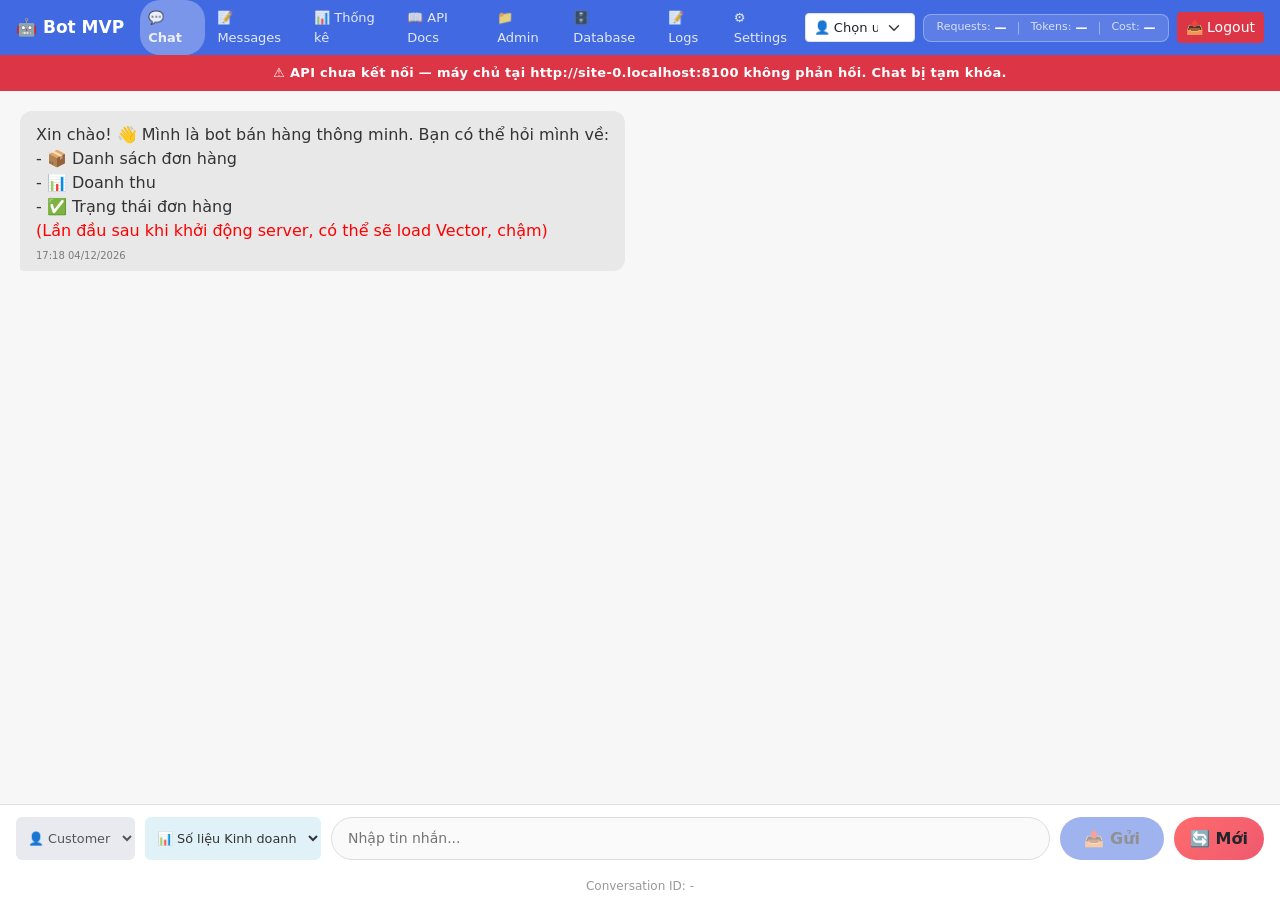
<file: ai-agent/ui/web/index.html>
<!DOCTYPE html>
<html lang="vi">
<head>
  <meta charset="UTF-8">
  <meta name="viewport" content="width=device-width, initial-scale=1.0">
  <title>Super-AI-Erp - Chat</title>
  <link rel="stylesheet" href="https://cdn.jsdelivr.net/npm/bootstrap@5.3.3/dist/css/bootstrap.min.css">
  <link rel="stylesheet" href="style.css">
  <style>
    .api-alert {
      background: #dc3545;
      color: white;
      text-align: center;
      padding: 8px 16px;
      font-size: 13px;
      font-weight: 600;
      flex-shrink: 0;
      letter-spacing: .3px;
    }
  </style>
</head>
<body class="chat-shell">

  <nav id="app-nav" class="navbar app-navbar navbar-expand-lg" data-active="chat"></nav>

  <!-- API Health Alert -->
  <div id="apiAlert" class="api-alert" style="display:none;">
    &#x26A0;&#xFE0F; API chưa kết nối &mdash; máy chủ tại <span id="apiAlertUrl"></span> không phản hồi. Chat bị tạm khóa.
  </div>

  <!-- Chat Messages -->
  <div class="chat-messages" id="messages">
    <div class="message bot">
      <div class="message-content">
        <span class="message-text">Xin chào! &#x1F44B; Mình là bot bán hàng thông minh. Bạn có thể hỏi mình về:<br>
        - &#x1F4E6; Danh sách đơn hàng<br>
        - &#x1F4CA; Doanh thu<br>
        - &#x2705; Trạng thái đơn hàng</span>
                <span class="" style='color: red' > (Lần đầu sau khi khởi động server, có thể sẽ load Vector, chậm)</span>

        <span class="message-time" id="welcomeTime"></span>
      </div>
    </div>
  </div>

  <!-- Input Area -->
  <div class="input-area">
    <select id="roleSelect" title="Role hiện tại (chọn user ở menu trên)" disabled
      style="border:none;background:#e8eaf0;border-radius:6px;padding:4px 8px;font-size:.8rem;color:#555;flex-shrink:0;opacity:1;cursor:default;">
      <option value="customer">👤 Customer</option>
      <option value="staff">🛡️ Staff</option>
      <option value="admin">⚙️ Admin</option>
    </select>
    <select id="topicSelect" title="Chọn chủ đề hỏi"
      style="border:none;background:#e0f2f7;border-radius:6px;padding:4px 8px;font-size:.8rem;color:#333;flex-shrink:0;">
      <option value="business">📊 Số liệu Kinh doanh</option>
      <option value="documents">📄 Tài liệu</option>
    </select>
    <input type="text" class="chat-input" id="messageInput" placeholder="Nhập tin nhắn..." onkeyup="handleKeyUp(event)">
    <button class="btn btn-grad px-4" onclick="sendMessage()" id="sendBtn">&#x1F4E4; Gửi</button>
    <button class="btn btn-new px-3" onclick="startNewConversation()" title="Ctrl+N">&#x1F504; Mới</button>
  </div>
  <div class="conv-info">Conversation ID: <span id="convId">-</span></div>

  <script src="https://cdn.jsdelivr.net/npm/bootstrap@5.3.3/dist/js/bootstrap.bundle.min.js"></script>
  <script src="api.js"></script>
  <script src="nav.js"></script>
  <script>
    // API_BASE is set in api.js
    
    // Stub: Update usage stats (called after chat)
    function updateUsageStats() {
      // Can be implemented to fetch /stats endpoint
      // For now, it's a no-op
    }
    
    initNav(API_BASE);

    let conversationId = null;

    // Returns the DB user id (integer) from nav dropdown, or null if none selected.
    function getEffectiveUserId() {
      const navUser = window.getCurrentUser && window.getCurrentUser();
      return navUser ? navUser.id : null;
    }

    const messageInput = document.getElementById("messageInput");
    const sendBtn      = document.getElementById("sendBtn");
    const messagesDiv  = document.getElementById("messages");
    const convIdSpan   = document.getElementById("convId");

    function handleKeyUp(e) {
      if (e.key === "Enter" && !e.shiftKey) sendMessage();
    }

    function fmtTime(timestamp) {
      const ts = timestamp ? new Date(timestamp) : new Date();
      return ts.toLocaleString('vi-VN', { day: '2-digit', month: '2-digit', year: 'numeric', hour: '2-digit', minute: '2-digit' });
    }

    function addMessage(text, sender, timestamp) {
      const wrap = document.createElement("div");
      wrap.className = `message ${sender}`;
      const bubble = document.createElement("div");
      bubble.className = "message-content";
      const textSpan = document.createElement("span");
      textSpan.className = "message-text";
      textSpan.textContent = text;
      const timeSpan = document.createElement("span");
      timeSpan.className = "message-time";
      timeSpan.textContent = fmtTime(timestamp);
      bubble.appendChild(textSpan);
      bubble.appendChild(timeSpan);
      wrap.appendChild(bubble);
      messagesDiv.appendChild(wrap);
      messagesDiv.scrollTop = messagesDiv.scrollHeight;
    }

    function addLoading(id) {
      const wrap = document.createElement("div");
      wrap.className = "message bot";
      wrap.id = id;
      const bubble = document.createElement("div");
      bubble.className = "message-content";
      bubble.innerHTML = '<div class="typing-dots"><span></span><span></span><span></span></div>';
      wrap.appendChild(bubble);
      messagesDiv.appendChild(wrap);
      messagesDiv.scrollTop = messagesDiv.scrollHeight;
    }

    function removeLoading(id) {
      const el = document.getElementById(id);
      if (el) el.remove();
    }

    async function sendMessage() {
      const message = messageInput.value.trim();
      if (!message) return;
      messageInput.disabled = true;
      sendBtn.disabled = true;
      addMessage(message, "user");
      messageInput.value = "";
      const loadingId = "loading-" + Date.now();
      addLoading(loadingId);
      try {
        const topicSelect = document.getElementById('topicSelect');
        const topic = topicSelect.value; // "business" or "documents"
        
        const data = await api.post('/chat', {
          message,
          conversation_id: conversationId,
          user_id: getEffectiveUserId(),
          topic: topic  // Add topic to request
        });
        conversationId = data.conversation_id;
        convIdSpan.textContent = conversationId.substring(0, 8) + "...";
        localStorage.setItem('lastConversationId', conversationId);
        window.history.replaceState({}, '', `?conv_id=${conversationId}`);
        removeLoading(loadingId);
        addMessage(data.bot_response, "bot");
        updateUsageStats();
      } catch (error) {
        removeLoading(loadingId);
        addMessage("&#x274C; Lỗi: " + error.message, "bot");
        console.error("Error:", error);
      } finally {
        messageInput.disabled = false;
        sendBtn.disabled = false;
        messageInput.focus();
      }
    }

    async function loadConversationHistory() {
      const uid = getEffectiveUserId();
      console.log("📝 loadConversationHistory: uid =", uid);

      if (!uid) {
        console.log("   ⚠️ No user selected, skipping history load");
        return;
      }

      try {
        // Load all messages for this user (by user_id)
        const data = await api.get(`/messages/user/${uid}`);
        console.log("   ✅ Loaded messages for user", uid, ":", data);
        
        if (data && data.history && data.history.length > 0) {
          console.log("   📊 Found", data.history.length, "messages, rendering...");
          data.history.forEach(msg => addMessage(msg.content, msg.role === 'bot' ? 'bot' : 'user', msg.created_at));
        } else {
          console.log("   ℹ️ No message history for this user");
        }
        
        // If there's a latest conversation_id, use it for next message
        if (data && data.conversation_id) {
          conversationId = data.conversation_id;
          convIdSpan.textContent = conversationId.substring(0, 8) + "...";
          console.log("   💬 Set conversation_id:", conversationId);
        }
      } catch(e) {
        console.error("❌ Error loading history:", e);
      }
    }

    function startNewConversation() {
      if (confirm("Bắt đầu cuộc hội thoại mới?")) {
        conversationId = null;
        messagesDiv.innerHTML = "";
        localStorage.removeItem('lastConversationId');
        window.history.replaceState({}, '', window.location.pathname);
        messageInput.focus();
      }
    }

    document.addEventListener('keydown', e => {
      if (e.ctrlKey && e.key === 'n') { e.preventDefault(); startNewConversation(); }
    });

    // ── API Health Polling ────────────────────────────────────────
    let _apiOnline = true;

    function setApiStatus(online) {
      const alertEl = document.getElementById('apiAlert');
      document.getElementById('apiAlertUrl').textContent = API_BASE;
      alertEl.style.display = online ? 'none' : 'block';
      messageInput.disabled = !online;
      sendBtn.disabled = !online;
      if (online) messageInput.focus();
    }

    async function checkApiHealth() {
      try {
        const res = await fetch(`${API_BASE}/health`, { signal: AbortSignal.timeout(2500) });
        const ok = res.ok;
        if (ok !== _apiOnline) { _apiOnline = ok; setApiStatus(ok); }
      } catch(e) {
        if (_apiOnline) { _apiOnline = false; setApiStatus(false); }
      }
    }

    setInterval(checkApiHealth, 5000);

    window.addEventListener("load", () => {
      document.getElementById('welcomeTime').textContent = fmtTime();
      // Set initial role display from localStorage
      const savedRole = localStorage.getItem('chatUserRole');
      if (savedRole) document.getElementById('roleSelect').value = savedRole;
      // (no onchange — roleSelect is readonly, driven by nav user dropdown)
      
      // Wait for nav.js to restore user from cookie before loading conversation
      setTimeout(() => {
        loadConversationHistory();
      }, 100);
      
      updateUsageStats();
      checkApiHealth();
      messageInput.focus();

      // Listen to nav user dropdown changes to reload chat history
      setTimeout(() => {
        const navUserSelect = document.getElementById('navUserSelect');
        if (navUserSelect) {
          navUserSelect.addEventListener('change', () => {
            // Clear current chat and load history for newly selected user
            conversationId = null;
            messagesDiv.innerHTML = '';
            loadConversationHistory();
            
            // Update role display
            const user = window.getCurrentUser && window.getCurrentUser();
            const roleSelect = document.getElementById('roleSelect');
            if (user && roleSelect) {
              roleSelect.value = user.role_id;
              localStorage.setItem('chatUserRole', user.role_id);
            }
          });
        }
      }, 150);

      // Sync roleSelect + reload history when nav user changes
      window.addEventListener('navUserChanged', (e) => {
        const user = e.detail;
        const roleSelect = document.getElementById('roleSelect');
        if (user) {
          roleSelect.value = user.role_id;
          localStorage.setItem('chatUserRole', user.role_id);
        } else {
          roleSelect.value = 'customer';
          localStorage.setItem('chatUserRole', 'customer');
        }
        // Reload chat history for the newly selected user
        conversationId = null;
        messagesDiv.innerHTML = '';
        loadConversationHistory();
      });
    });
  </script>
</body>
</html>
</file>
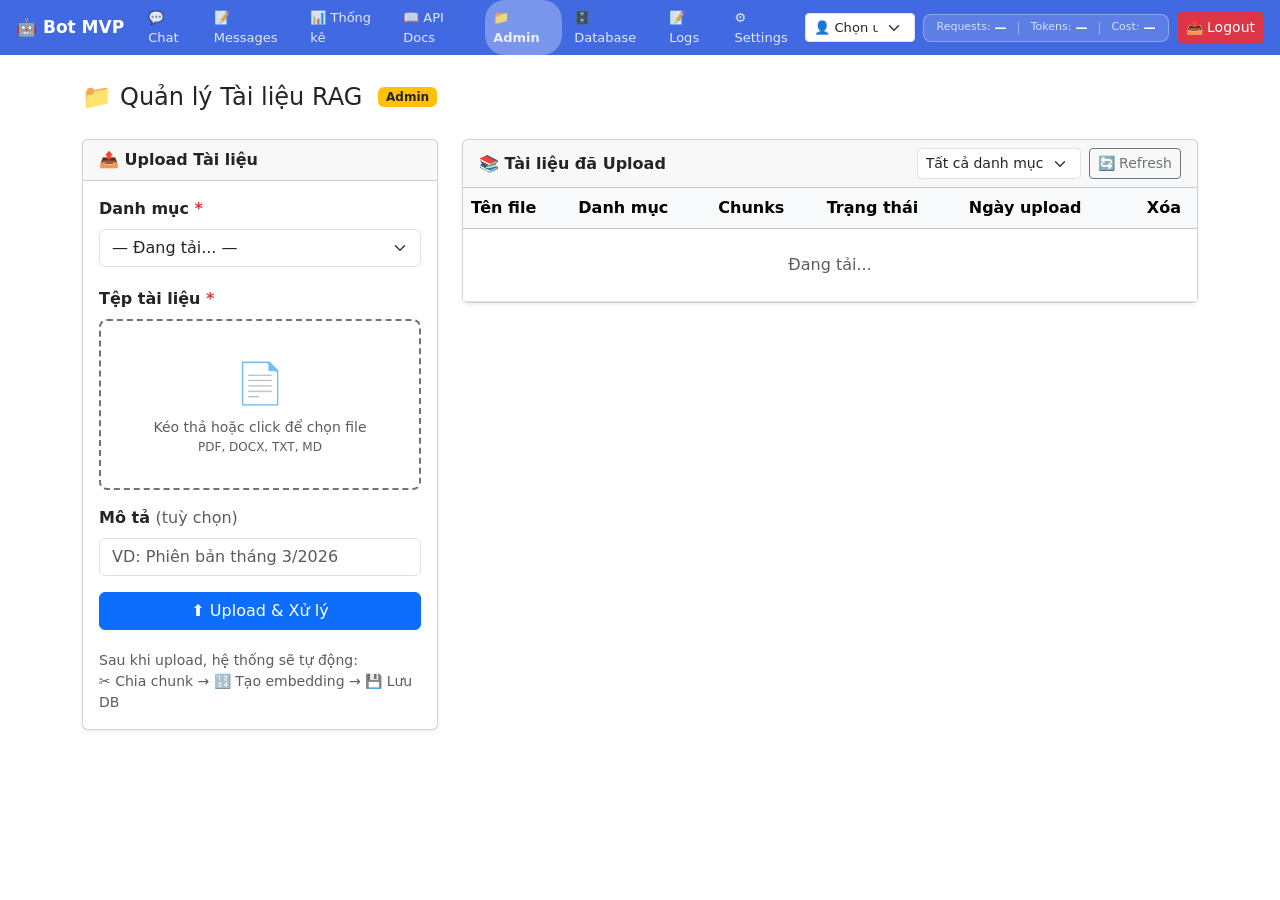
<file: ai-agent/ui/web/admin.html>
<!DOCTYPE html>
<html lang="vi">
<head>
  <meta charset="UTF-8" />
  <meta name="viewport" content="width=device-width, initial-scale=1.0" />
  <title>Admin — Quản lý Tài liệu</title>
  <link rel="stylesheet" href="https://cdn.jsdelivr.net/npm/bootstrap@5.3.3/dist/css/bootstrap.min.css" />
  <link rel="stylesheet" href="style.css" />
  <style>
    .upload-zone {
      border: 2px dashed #6c757d;
      border-radius: 8px;
      padding: 2rem;
      text-align: center;
      transition: border-color .2s, background .2s;
      cursor: pointer;
    }
    .upload-zone.dragover { border-color: #0d6efd; background: #f0f4ff; }
    .upload-zone .icon { font-size: 2.5rem; }
    .status-badge { font-size: .75rem; }
    #progressWrap { display: none; }
    .doc-row td { vertical-align: middle; }
    .chunk-count { font-size: .85rem; color: #6c757d; }
    #alertBox { display: none; }
    #logModalPre {
      max-height: 420px;
      overflow-y: auto;
      white-space: pre-wrap;
      word-break: break-word;
      font-size: .8rem;
      background: #1e1e1e;
      color: #d4d4d4;
      border-radius: 6px;
      padding: 1rem;
    }
  </style>
</head>
<body>

<!-- Shared nav -->
<nav id="app-nav" class="navbar app-navbar navbar-expand-lg" data-active="admin"></nav>

<div class="container py-4">

  <!-- Page title -->
  <div class="d-flex align-items-center gap-2 mb-4">
    <span style="font-size:1.5rem">📁</span>
    <h4 class="mb-0">Quản lý Tài liệu RAG</h4>
    <span class="badge bg-warning text-dark ms-2">Admin</span>
  </div>

  <!-- Alert -->
  <div id="alertBox" class="alert alert-dismissible fade show" role="alert">
    <span id="alertMsg"></span>
    <button type="button" class="btn-close" onclick="hideAlert()"></button>
  </div>

  <div class="row g-4">

    <!-- ── Upload panel ─────────────────────────────────────────────────── -->
    <div class="col-lg-4">
      <div class="card shadow-sm h-100">
        <div class="card-header fw-semibold">📤 Upload Tài liệu</div>
        <div class="card-body d-flex flex-column gap-3">

          <!-- Category -->
          <div>
            <label class="form-label fw-semibold">Danh mục <span class="text-danger">*</span></label>
            <select id="categorySelect" class="form-select">
              <option value="">— Đang tải... —</option>
            </select>
            <div class="form-text" id="categoryDesc"></div>
          </div>

          <!-- Drop zone -->
          <div>
            <label class="form-label fw-semibold">Tệp tài liệu <span class="text-danger">*</span></label>
            <div class="upload-zone" id="dropZone" onclick="document.getElementById('fileInput').click()">
              <div class="icon">📄</div>
              <div class="mt-1 text-muted small">Kéo thả hoặc click để chọn file</div>
              <div class="text-muted" style="font-size:.75rem">PDF, DOCX, TXT, MD</div>
              <div id="selectedFileName" class="mt-2 fw-semibold text-primary" style="display:none"></div>
            </div>
            <input id="fileInput" type="file" accept=".pdf,.docx,.doc,.txt,.md" class="d-none" />
          </div>

          <!-- Description -->
          <div>
            <label class="form-label fw-semibold">Mô tả <span class="text-muted fw-normal">(tuỳ chọn)</span></label>
            <input id="descInput" type="text" class="form-control" placeholder="VD: Phiên bản tháng 3/2026" />
          </div>

          <!-- Progress -->
          <div id="progressWrap">
            <div class="progress">
              <div id="progressBar" class="progress-bar progress-bar-striped progress-bar-animated"
                   style="width:100%">Đang xử lý...</div>
            </div>
          </div>

          <!-- Button -->
          <button id="uploadBtn" class="btn btn-primary" onclick="uploadFile()">
            ⬆️ Upload &amp; Xử lý
          </button>

          <div class="form-text text-muted">
            Sau khi upload, hệ thống sẽ tự động:<br>
            ✂️ Chia chunk → 🔢 Tạo embedding → 💾 Lưu DB
          </div>
        </div>
      </div>
    </div>

    <!-- ── Documents list ───────────────────────────────────────────────── -->
    <div class="col-lg-8">
      <div class="card shadow-sm">
        <div class="card-header d-flex justify-content-between align-items-center">
          <span class="fw-semibold">📚 Tài liệu đã Upload</span>
          <div class="d-flex gap-2 align-items-center">
            <select id="filterCategory" class="form-select form-select-sm" style="width:auto"
                    onchange="loadDocuments()">
              <option value="">Tất cả danh mục</option>
            </select>
            <button class="btn btn-sm btn-outline-secondary" onclick="loadDocuments()">🔄 Refresh</button>
          </div>
        </div>
        <div class="card-body p-0">
          <div class="table-responsive">
            <table class="table table-hover mb-0" id="docTable">
              <thead class="table-light">
                <tr>
                  <th>Tên file</th>
                  <th>Danh mục</th>
                  <th>Chunks</th>
                  <th>Trạng thái</th>
                  <th>Ngày upload</th>
                  <th class="text-center">Xóa</th>
                </tr>
              </thead>
              <tbody id="docTableBody">
                <tr><td colspan="6" class="text-center text-muted py-4">Đang tải...</td></tr>
              </tbody>
            </table>
          </div>
        </div>
      </div>

      <!-- Category summary -->
      <div class="row g-3 mt-1" id="categorySummary"></div>
    </div>
  </div>
</div>

<script src="https://cdn.jsdelivr.net/npm/bootstrap@5.3.3/dist/js/bootstrap.bundle.min.js"></script>
<script src="api.js"></script>
<script src="nav.js"></script>
<script>
  // API_BASE is defined in api.js - use it instead of API_URL
  const API_URL = API_BASE;
  initNav(API_BASE);

  // ── Categories ────────────────────────────────────────────────────────────
  let categories = [];

  async function loadCategories() {
    try {
      categories = await api.get('/docs/categories');
      const sel = document.getElementById('categorySelect');
      const filter = document.getElementById('filterCategory');
      sel.innerHTML = '<option value="">— Chọn danh mục —</option>' +
        categories.map(c =>
          `<option value="${c.id}">${c.is_public ? '🌐' : '🔒'} ${c.name} (${c.doc_count} tài liệu)</option>`
        ).join('');
      filter.innerHTML = '<option value="">Tất cả danh mục</option>' +
        categories.map(c => `<option value="${c.id}">${c.name}</option>`).join('');
      renderCategorySummary();
    } catch (e) {
      console.error('Load categories failed', e);
    }
  }

  document.getElementById('categorySelect').onchange = function() {
    const cat = categories.find(c => c.id === this.value);
    document.getElementById('categoryDesc').textContent =
      cat ? (cat.is_public ? '🌐 Công khai (khách hàng đọc được)' : '🔒 Nội bộ (chỉ staff/admin)') : '';
  };

  function renderCategorySummary() {
    const el = document.getElementById('categorySummary');
    el.innerHTML = categories.map(c => `
      <div class="col-sm-6 col-md-4">
        <div class="card card-body py-2 px-3 h-100">
          <div class="fw-semibold">${c.is_public ? '🌐' : '🔒'} ${c.name}</div>
          <div class="text-muted small">${c.doc_count} tài liệu</div>
          ${c.description ? `<div class="text-muted" style="font-size:.75rem">${c.description}</div>` : ''}
        </div>
      </div>`).join('');
  }

  // ── File input / drag-drop ────────────────────────────────────────────────
  const dropZone = document.getElementById('dropZone');
  const fileInput = document.getElementById('fileInput');
  let selectedFile = null;

  fileInput.onchange = e => setFile(e.target.files[0]);
  dropZone.ondragover = e => { e.preventDefault(); dropZone.classList.add('dragover'); };
  dropZone.ondragleave = () => dropZone.classList.remove('dragover');
  dropZone.ondrop = e => {
    e.preventDefault();
    dropZone.classList.remove('dragover');
    if (e.dataTransfer.files[0]) setFile(e.dataTransfer.files[0]);
  };

  function setFile(f) {
    selectedFile = f;
    const nameEl = document.getElementById('selectedFileName');
    nameEl.textContent = `📄 ${f.name} (${(f.size / 1024).toFixed(1)} KB)`;
    nameEl.style.display = 'block';
  }

  // ── Upload ────────────────────────────────────────────────────────────────
  async function uploadFile() {
    const categoryId = document.getElementById('categorySelect').value;
    if (!categoryId) { showAlert('Vui lòng chọn danh mục!', 'warning'); return; }
    if (!selectedFile) { showAlert('Vui lòng chọn file!', 'warning'); return; }

    const btn = document.getElementById('uploadBtn');
    btn.disabled = true;
    document.getElementById('progressWrap').style.display = 'block';

    const form = new FormData();
    form.append('category_id', categoryId);
    form.append('file', selectedFile);
    form.append('description', document.getElementById('descInput').value);

    try {
      const data = await api.post('/docs/upload', form);
      if (!data) throw new Error('Upload failed');
      showAlert(
        `✅ Upload thành công! <b>${data.filename}</b> đang được xử lý (${data.doc_id.slice(0,8)}...). ` +
        `Refresh sau vài giây để xem số chunks.`,
        'success'
      );
      selectedFile = null;
      fileInput.value = '';
      document.getElementById('selectedFileName').style.display = 'none';
      document.getElementById('descInput').value = '';
      setTimeout(loadDocuments, 3000);
    } catch (e) {
      showAlert('❌ Upload thất bại: ' + e.message, 'danger');
    } finally {
      btn.disabled = false;
      document.getElementById('progressWrap').style.display = 'none';
    }
  }

  // ── Documents table ───────────────────────────────────────────────────────
  async function loadDocuments() {
    const catFilter = document.getElementById('filterCategory').value;
    const queryParams = catFilter ? { category_id: catFilter } : null;
    try {
      const data = await api.get('/docs/list', queryParams);
      const docs = data;
      const tbody = document.getElementById('docTableBody');
      if (!docs.length) {
        tbody.innerHTML = '<tr><td colspan="6" class="text-center text-muted py-4">Chưa có tài liệu nào</td></tr>';
        return;
      }
      tbody.innerHTML = docs.map(d => {
        const s = d.processing_status || 'pending';
        let statusBadge;
        if (s === 'done') {
          statusBadge = `<span class="badge bg-success status-badge" role="button" onclick="showLogModal('${d.id}','${(d.original_filename||d.filename).replace(/'/g,"\\'")}')">✅ Hoàn tất</span>`;
        } else if (s === 'processing') {
          statusBadge = `<span class="badge bg-warning text-dark status-badge" role="button" onclick="showLogModal('${d.id}','${(d.original_filename||d.filename).replace(/'/g,"\\'")}')">` +
            `<span class="spinner-border spinner-border-sm me-1" style="width:.6rem;height:.6rem"></span>Đang xử lý</span>`;
        } else {
          statusBadge = `<span class="badge bg-secondary status-badge" role="button" onclick="showLogModal('${d.id}','${(d.original_filename||d.filename).replace(/'/g,"\\'")}')">⏳ Chờ</span>`;
        }
        return `
        <tr class="doc-row">
          <td>
            <div class="fw-semibold">${d.original_filename || d.filename}</div>
            <div class="text-muted" style="font-size:.75rem">${d.description || ''}</div>
          </td>
          <td>
            <span class="badge ${d.is_public ? 'bg-success' : 'bg-secondary'} status-badge">
              ${d.is_public ? '🌐' : '🔒'} ${d.category_name}
            </span>
          </td>
          <td><span class="chunk-count">${d.total_chunks ?? '⏳'} chunks</span></td>
          <td>${statusBadge}</td>
          <td><span class="text-muted small">${d.created_at?.slice(0, 16) || ''}</span></td>
          <td class="text-center">
            <button class="btn btn-sm btn-outline-warning me-1" title="Reprocess chunks" onclick="reprocessDoc('${d.id}', '${(d.original_filename||d.filename).replace(/'/g,"\\'")}')">🔄</button>
            <button class="btn btn-sm btn-outline-danger" onclick="deleteDoc('${d.id}', '${(d.original_filename||d.filename).replace(/'/g,"\\'")}')">🗑️</button>
          </td>
        </tr>`;
      }).join('');
    } catch (e) {
      console.error('Load docs failed', e);
    }
  }

  async function reprocessDoc(docId, filename) {
    if (!confirm(`Reprocess "${filename}"?\nChunks cũ sẽ bị xóa và tạo lại (cải thiện chất lượng text).`)) return;
    try {
      await api.post(`/docs/${docId}/reprocess`, {});
      showAlert(`🔄 Đang reprocess: ${filename}. Refresh sau vài giây.`, 'info');
      setTimeout(loadDocuments, 4000);
    } catch (e) {
      showAlert('❌ Reprocess thất bại: ' + e.message, 'danger');
    }
  }

  async function deleteDoc(docId, filename) {
    if (!confirm(`Xóa tài liệu "${filename}"?\nTất cả chunks sẽ bị xóa khỏi hệ thống RAG.`)) return;
    try {
      await api.delete(`/docs/${docId}`);
      showAlert(`✅ Đã xóa: ${filename}`, 'success');
      loadDocuments();
    } catch (e) {
      showAlert('❌ Xóa thất bại: ' + e.message, 'danger');
    }
  }

  // ── Log Modal ─────────────────────────────────────────────────────────────
  let _logPollTimer = null;

  async function showLogModal(docId, filename) {
    document.getElementById('logModalLabel').textContent = '📋 Log xử lý — ' + filename;
    document.getElementById('logModalPre').textContent = 'Đang tải...';
    const modal = new bootstrap.Modal(document.getElementById('logModal'));
    modal.show();
    document.getElementById('logModal').addEventListener('hidden.bs.modal', stopLogPoll, {once: true});
    await pollLog(docId);
  }

  async function pollLog(docId) {
    stopLogPoll();
    const doFetch = async () => {
      try {
        const data = await api.get(`/docs/${docId}/log`);
        const pre = document.getElementById('logModalPre');
        pre.textContent = data.content || '(Chưa có log)';
        pre.scrollTop = pre.scrollHeight;   // auto-scroll to bottom
        if (data.status !== 'done') {
          _logPollTimer = setTimeout(doFetch, 2000);
        } else {
          loadDocuments();  // refresh table status badge
        }
      } catch(e) {
        document.getElementById('logModalPre').textContent = 'Lỗi khi tải log.';
      }
    };
    doFetch();
  }

  function stopLogPoll() {
    if (_logPollTimer) { clearTimeout(_logPollTimer); _logPollTimer = null; }
  }

  // ── Alert helpers ─────────────────────────────────────────────────────────
  function showAlert(msg, type = 'info') {
    const box = document.getElementById('alertBox');
    box.className = `alert alert-${type} alert-dismissible fade show`;
    document.getElementById('alertMsg').innerHTML = msg;
    box.style.display = 'block';
    if (type === 'success') setTimeout(hideAlert, 5000);
  }
  function hideAlert() {
    document.getElementById('alertBox').style.display = 'none';
  }

  // ── Init ──────────────────────────────────────────────────────────────────
  window.addEventListener('load', () => {
    loadCategories();
    loadDocuments();
  });
</script>

<!-- Log Modal -->
<div class="modal fade" id="logModal" tabindex="-1" aria-hidden="true">
  <div class="modal-dialog modal-lg">
    <div class="modal-content">
      <div class="modal-header">
        <h5 class="modal-title" id="logModalLabel">📋 Log xử lý</h5>
        <button type="button" class="btn-close" data-bs-dismiss="modal" aria-label="Close"></button>
      </div>
      <div class="modal-body">
        <pre id="logModalPre" style="background:#f5f5f5; padding:12px; border-radius:4px; max-height:400px; overflow-y:auto; font-size:0.85rem; font-family:monospace;">Đang tải...</pre>
      </div>
    </div>
  </div>
</div>

</body>
</html>
</file>
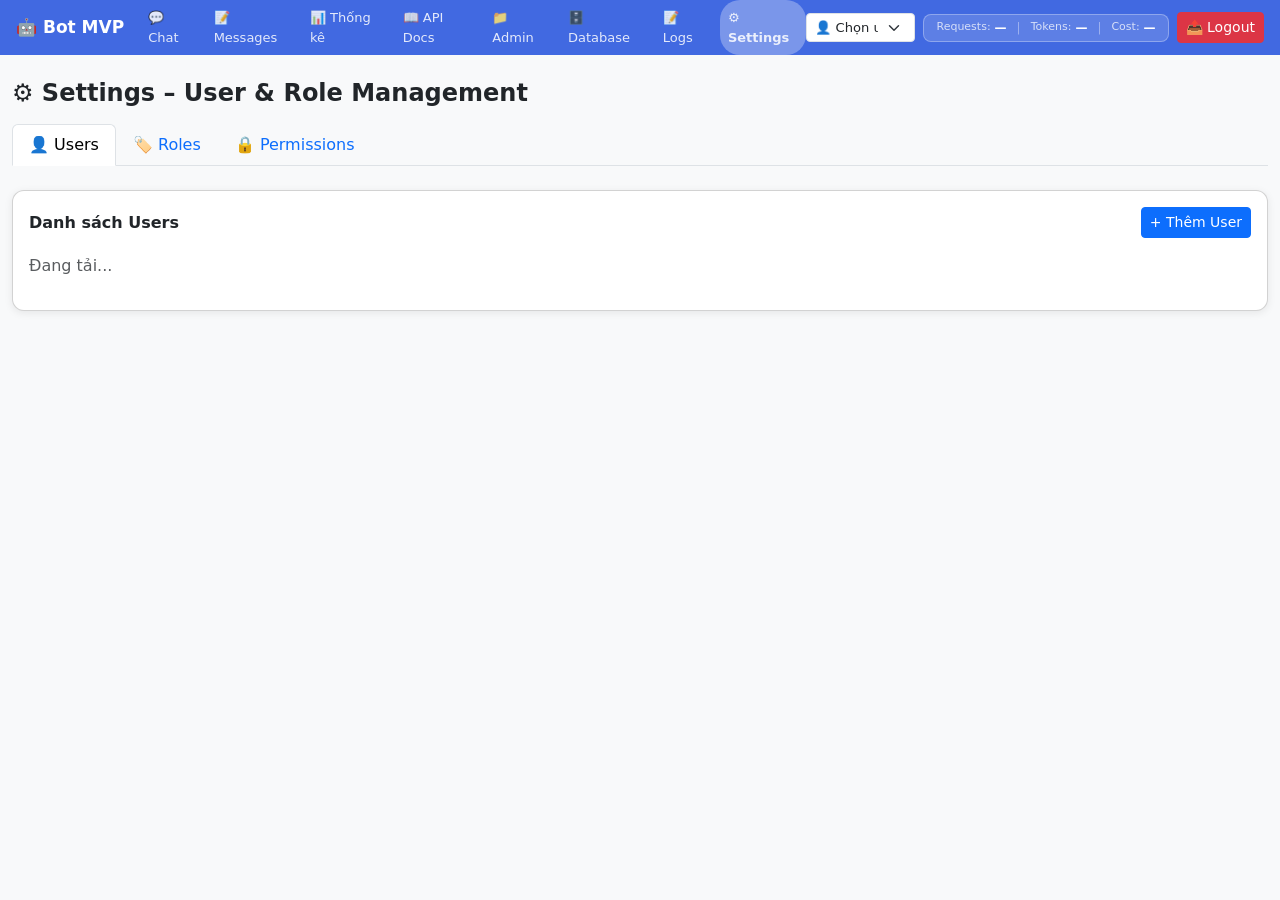
<file: ai-agent/ui/web/settings.html>
<!DOCTYPE html>
<html lang="vi">
<head>
  <meta charset="UTF-8" />
  <meta name="viewport" content="width=device-width, initial-scale=1.0" />
  <title>Settings – Bot MVP</title>
  <link rel="stylesheet" href="https://cdn.jsdelivr.net/npm/bootstrap@5.3.3/dist/css/bootstrap.min.css" />
  <link rel="stylesheet" href="style.css" />
  <style>
    body { background: #f8f9fa; }
    .settings-card { border-radius: 12px; box-shadow: 0 2px 8px rgba(0,0,0,.08); }
    .badge-role { font-size: .78rem; }
    .table th { white-space: nowrap; }
    .perm-cell { text-align: center; }
    .perm-cell input[type=checkbox] { width: 1.1rem; height: 1.1rem; cursor: pointer; }
    .inactive-row td { opacity: .55; }
  </style>
</head>
<body>
  <nav id="app-nav" class="navbar app-navbar navbar-expand-lg" data-active="settings"></nav>

  <div class="container-fluid py-4">
    <h4 class="mb-3 fw-bold">⚙️ Settings – User &amp; Role Management</h4>

    <!-- Tabs -->
    <ul class="nav nav-tabs mb-4" id="settingsTabs" role="tablist">
      <li class="nav-item"><button class="nav-link active" data-bs-toggle="tab" data-bs-target="#tabUsers"  type="button">👤 Users</button></li>
      <li class="nav-item"><button class="nav-link"        data-bs-toggle="tab" data-bs-target="#tabRoles"  type="button">🏷️ Roles</button></li>
      <li class="nav-item"><button class="nav-link"        data-bs-toggle="tab" data-bs-target="#tabPerms"  type="button">🔒 Permissions</button></li>
    </ul>

    <div class="tab-content">

      <!-- ─── TAB: USERS ──────────────────────────────────────────── -->
      <div class="tab-pane fade show active" id="tabUsers">
        <div class="card settings-card">
          <div class="card-body">
            <div class="d-flex justify-content-between align-items-center mb-3">
              <h6 class="mb-0 fw-semibold">Danh sách Users</h6>
              <button class="btn btn-sm btn-primary" onclick="openUserModal()">+ Thêm User</button>
            </div>
            <div id="usersTableWrap">
              <p class="text-muted">Đang tải...</p>
            </div>
          </div>
        </div>
      </div>

      <!-- ─── TAB: ROLES ──────────────────────────────────────────── -->
      <div class="tab-pane fade" id="tabRoles">
        <div class="card settings-card">
          <div class="card-body">
            <div class="d-flex justify-content-between align-items-center mb-3">
              <h6 class="mb-0 fw-semibold">Danh sách Roles</h6>
              <button class="btn btn-sm btn-primary" onclick="openRoleModal()">+ Thêm Role</button>
            </div>
            <div id="rolesTableWrap">
              <p class="text-muted">Đang tải...</p>
            </div>
          </div>
        </div>
      </div>

      <!-- ─── TAB: PERMISSIONS ────────────────────────────────────── -->
      <div class="tab-pane fade" id="tabPerms">
        <div class="card settings-card">
          <div class="card-body">
            <div class="d-flex justify-content-between align-items-center mb-3">
              <h6 class="mb-0 fw-semibold">Ma trận phân quyền tài liệu</h6>
              <button class="btn btn-sm btn-success" onclick="savePerms()">💾 Lưu thay đổi</button>
            </div>
            <div id="permsTableWrap">
              <p class="text-muted">Đang tải...</p>
            </div>
          </div>
        </div>
      </div>

    </div><!-- /tab-content -->
  </div><!-- /container -->

  <!-- ─── MODAL: Add/Edit User ──────────────────────────────────────── -->
  <div class="modal fade" id="userModal" tabindex="-1">
    <div class="modal-dialog">
      <div class="modal-content">
        <div class="modal-header">
          <h5 class="modal-title" id="userModalTitle">Thêm User</h5>
          <button type="button" class="btn-close" data-bs-dismiss="modal"></button>
        </div>
        <div class="modal-body">
          <input type="hidden" id="editUserId" />
          <div class="mb-3">
            <label class="form-label">Username <span class="text-danger">*</span></label>
            <input type="text" id="fUsername" class="form-control" placeholder="vd: staff01" />
          </div>
          <div class="mb-3">
            <label class="form-label">Họ tên hiển thị <span class="text-danger">*</span></label>
            <input type="text" id="fDisplayName" class="form-control" placeholder="vd: Nguyễn Văn A" />
          </div>
          <div class="mb-3">
            <label class="form-label">Role <span class="text-danger">*</span></label>
            <select id="fRoleId" class="form-select"></select>
          </div>
          <div class="mb-2 form-check" id="fActiveWrap" style="display:none">
            <input type="checkbox" class="form-check-input" id="fIsActive" />
            <label class="form-check-label" for="fIsActive">Đang hoạt động</label>
          </div>
        </div>
        <div class="modal-footer">
          <button class="btn btn-secondary" data-bs-dismiss="modal">Hủy</button>
          <button class="btn btn-primary" onclick="saveUser()">Lưu</button>
        </div>
      </div>
    </div>
  </div>

  <!-- ─── MODAL: Add/Edit Role ──────────────────────────────────────── -->
  <div class="modal fade" id="roleModal" tabindex="-1">
    <div class="modal-dialog">
      <div class="modal-content">
        <div class="modal-header">
          <h5 class="modal-title" id="roleModalTitle">Thêm Role</h5>
          <button type="button" class="btn-close" data-bs-dismiss="modal"></button>
        </div>
        <div class="modal-body">
          <input type="hidden" id="editRoleId" />
          <div class="mb-3" id="fRoleIdWrap">
            <label class="form-label">Role ID <span class="text-danger">*</span> <small class="text-muted">(chữ thường, không dấu, không khoảng trắng)</small></label>
            <input type="text" id="fRoleIdInput" class="form-control" placeholder="vd: supervisor" />
          </div>
          <div class="mb-3">
            <label class="form-label">Tên hiển thị <span class="text-danger">*</span></label>
            <input type="text" id="fRoleName" class="form-control" placeholder="vd: Giám sát" />
          </div>
          <div class="mb-3">
            <label class="form-label">Mô tả</label>
            <input type="text" id="fRoleDesc" class="form-control" placeholder="Mô tả ngắn về role" />
          </div>
        </div>
        <div class="modal-footer">
          <button class="btn btn-secondary" data-bs-dismiss="modal">Hủy</button>
          <button class="btn btn-primary" onclick="saveRole()">Lưu</button>
        </div>
      </div>
    </div>
  </div>

  <!-- Toast -->
  <div class="toast-container position-fixed bottom-0 end-0 p-3">
    <div id="mainToast" class="toast align-items-center text-bg-success border-0" role="alert">
      <div class="d-flex">
        <div class="toast-body" id="toastMsg">OK</div>
        <button type="button" class="btn-close btn-close-white me-2 m-auto" data-bs-dismiss="toast"></button>
      </div>
    </div>
  </div>

  <script src="https://cdn.jsdelivr.net/npm/bootstrap@5.3.3/dist/js/bootstrap.bundle.min.js"></script>
  <script src="api.js"></script>
  <script src="nav.js"></script>
  <script>
    // API_BASE is defined in api.js
    const API_URL = API_BASE;
    initNav(API_URL);

    // ── Helpers ─────────────────────────────────────────────────────
    let _users = [], _roles = [], _categories = [];

    const fmtDate = iso => iso ? new Date(iso).toLocaleString('vi-VN') : '—';

    function showToast(msg, ok = true) {
      const el = document.getElementById('mainToast');
      const body = document.getElementById('toastMsg');
      el.className = `toast align-items-center border-0 text-bg-${ok ? 'success' : 'danger'}`;
      body.textContent = msg;
      bootstrap.Toast.getOrCreateInstance(el).show();
    }

    // Use centralized api helper from api.js
    async function apiFetch(url, opts = {}) {
      try {
        if (opts.method === 'DELETE') {
          return await api.delete(url, opts.body);
        } else if (opts.method === 'POST') {
          return await api.post(url, opts.body);
        } else if (opts.method === 'PUT') {
          return await api.put(url, opts.body);
        } else {
          return await api.get(url);
        }
      } catch (err) {
        throw new Error(err.message);
      }
    }

    // ── Load all data ───────────────────────────────────────────────
    async function loadAll() {
      [_users, _roles, _categories] = await Promise.all([
        apiFetch('/users'),
        apiFetch('/roles'),
        apiFetch('/categories'),
      ]);
      renderUsers();
      renderRoles();
    }

    // ── USERS tab ───────────────────────────────────────────────────
    function roleBadge(role) {
      const map = { admin: 'danger', staff: 'warning', customer: 'primary' };
      const cls = map[role] || 'secondary';
      return `<span class="badge bg-${cls} badge-role">${role}</span>`;
    }

    function renderUsers() {
      if (!_users.length) {
        document.getElementById('usersTableWrap').innerHTML = '<p class="text-muted">Không có user nào.</p>';
        return;
      }
      let html = `<table class="table table-hover table-sm align-middle">
        <thead class="table-light"><tr>
          <th>#</th><th>Username</th><th>Họ tên</th><th>Role</th><th>Trạng thái</th><th>Tạo lúc</th><th>Hành động</th>
        </tr></thead><tbody>`;
      _users.forEach((u, i) => {
        const cls = u.is_active ? '' : 'inactive-row';
        html += `<tr class="${cls}">
          <td class="text-muted small">${i + 1}</td>
          <td><code>${u.username}</code></td>
          <td>${u.display_name}</td>
          <td>${roleBadge(u.role_id)}</td>
          <td>${u.is_active ? '<span class="badge bg-success">Active</span>' : '<span class="badge bg-secondary">Inactive</span>'}</td>
          <td class="small text-muted">${fmtDate(u.created_at)}</td>
          <td>
            <button class="btn btn-xs btn-outline-primary btn-sm me-1" onclick="openUserModal(${JSON.stringify(u).replace(/"/g, '&quot;')})">✏️</button>
            <button class="btn btn-xs btn-outline-danger btn-sm" onclick="deleteUser('${u.id}','${u.display_name}')">🗑</button>
          </td>
        </tr>`;
      });
      html += '</tbody></table>';
      document.getElementById('usersTableWrap').innerHTML = html;
    }

    let _userModalInstance = null;

    function openUserModal(user = null) {
      document.getElementById('editUserId').value = user ? user.id : '';
      document.getElementById('userModalTitle').textContent = user ? 'Chỉnh sửa User' : 'Thêm User';
      document.getElementById('fUsername').value = user ? user.username : '';
      document.getElementById('fUsername').disabled = !!user;
      document.getElementById('fDisplayName').value = user ? user.display_name : '';
      document.getElementById('fActiveWrap').style.display = user ? 'block' : 'none';
      document.getElementById('fIsActive').checked = user ? !!user.is_active : true;

      // Fill role select
      const sel = document.getElementById('fRoleId');
      sel.innerHTML = _roles.map(r => `<option value="${r.id}">${r.name} (${r.id})</option>`).join('');
      if (user) sel.value = user.role_id;

      _userModalInstance = bootstrap.Modal.getOrCreateInstance(document.getElementById('userModal'));
      _userModalInstance.show();
    }

    async function saveUser() {
      const id = document.getElementById('editUserId').value;
      const username = document.getElementById('fUsername').value.trim();
      const display_name = document.getElementById('fDisplayName').value.trim();
      const role_id = document.getElementById('fRoleId').value;
      const is_active = document.getElementById('fIsActive').checked ? 1 : 0;

      if (!username || !display_name || !role_id) { showToast('Vui lòng điền đủ thông tin.', false); return; }
      try {
        if (id) {
          await apiFetch(`/users/${id}`, { method: 'PUT', body: JSON.stringify({ display_name, role_id, is_active }) });
        } else {
          await apiFetch('/users', { method: 'POST', body: JSON.stringify({ username, display_name, role_id }) });
        }
        _userModalInstance.hide();
        showToast(id ? 'Đã cập nhật user.' : 'Đã thêm user mới.');
        await loadAll();
        if (window.reloadNavUsers) window.reloadNavUsers();
      } catch (e) { showToast(e.message, false); }
    }

    async function deleteUser(id, name) {
      if (!confirm(`Xóa user "${name}"?`)) return;
      try {
        await apiFetch(`/users/${id}`, { method: 'DELETE' });
        showToast('Đã xóa user.');
        await loadAll();
        if (window.reloadNavUsers) window.reloadNavUsers();
      } catch (e) { showToast(e.message, false); }
    }

    // ── ROLES tab ───────────────────────────────────────────────────
    function renderRoles() {
      if (!_roles.length) {
        document.getElementById('rolesTableWrap').innerHTML = '<p class="text-muted">Không có role nào.</p>';
        return;
      }
      let html = `<table class="table table-hover table-sm align-middle">
        <thead class="table-light"><tr>
          <th>ID</th><th>Tên</th><th>Mô tả</th><th>Users</th><th>Categories</th><th>Tạo lúc</th><th>Hành động</th>
        </tr></thead><tbody>`;
      _roles.forEach(r => {
        html += `<tr>
          <td><code>${r.id}</code></td>
          <td>${r.name}</td>
          <td class="text-muted small">${r.description || ''}</td>
          <td><span class="badge bg-info text-dark">${r.user_count || 0}</span></td>
          <td><span class="badge bg-secondary">${r.category_count || 0}</span></td>
          <td class="small text-muted">${fmtDate(r.created_at)}</td>
          <td>
            <button class="btn btn-sm btn-outline-primary me-1" onclick="openRoleModal(${JSON.stringify(r).replace(/"/g, '&quot;')})">✏️</button>
            <button class="btn btn-sm btn-outline-danger" onclick="deleteRole('${r.id}')">🗑</button>
          </td>
        </tr>`;
      });
      html += '</tbody></table>';
      document.getElementById('rolesTableWrap').innerHTML = html;
    }

    let _roleModalInstance = null;

    function openRoleModal(role = null) {
      document.getElementById('editRoleId').value = role ? role.id : '';
      document.getElementById('roleModalTitle').textContent = role ? 'Chỉnh sửa Role' : 'Thêm Role';
      document.getElementById('fRoleIdWrap').style.display = role ? 'none' : 'block';
      document.getElementById('fRoleIdInput').value = role ? role.id : '';
      document.getElementById('fRoleIdInput').disabled = !!role;
      document.getElementById('fRoleName').value = role ? role.name : '';
      document.getElementById('fRoleDesc').value = role ? (role.description || '') : '';

      _roleModalInstance = bootstrap.Modal.getOrCreateInstance(document.getElementById('roleModal'));
      _roleModalInstance.show();
    }

    async function saveRole() {
      const existingId = document.getElementById('editRoleId').value;
      const id = existingId || document.getElementById('fRoleIdInput').value.trim().toLowerCase().replace(/\s+/g, '_');
      const name = document.getElementById('fRoleName').value.trim();
      const description = document.getElementById('fRoleDesc').value.trim();

      if (!id || !name) { showToast('Vui lòng nhập đủ ID và Tên role.', false); return; }
      try {
        if (existingId) {
          await apiFetch(`/roles/${existingId}`, { method: 'PUT', body: JSON.stringify({ name, description }) });
        } else {
          await apiFetch('/roles', { method: 'POST', body: JSON.stringify({ id, name, description }) });
        }
        _roleModalInstance.hide();
        showToast(existingId ? 'Đã cập nhật role.' : 'Đã thêm role mới.');
        await loadAll();
        if (window.reloadNavUsers) window.reloadNavUsers();
      } catch (e) { showToast(e.message, false); }
    }

    async function deleteRole(id) {
      if (!confirm(`Xóa role "${id}"? Không thể xóa nếu còn user sử dụng.`)) return;
      try {
        await apiFetch(`/roles/${id}`, { method: 'DELETE' });
        showToast('Đã xóa role.');
        await loadAll();
      } catch (e) { showToast(e.message, false); }
    }

    // ── PERMISSIONS tab ─────────────────────────────────────────────
    // Loaded lazily when tab is first activated
    let _permsData = {};   // { role_id: Set<category_id> }

    document.getElementById('tabPerms').closest('.tab-pane')
      .parentElement.parentElement
      .querySelector('[data-bs-target="#tabPerms"]')
      .addEventListener('shown.bs.tab', loadPerms);

    async function loadPerms() {
      // Build permission map
      _permsData = {};
      await Promise.all(_roles.map(async r => {
        const cats = await apiFetch(`/roles/${r.id}/categories`);
        _permsData[r.id] = new Set(cats);
      }));
      renderPerms();
    }

    function renderPerms() {
      if (!_roles.length || !_categories.length) {
        document.getElementById('permsTableWrap').innerHTML = '<p class="text-muted">Chưa có roles hoặc categories.</p>';
        return;
      }
      let html = `<div class="table-responsive"><table class="table table-bordered table-sm align-middle" style="min-width:600px">
        <thead class="table-light"><tr>
          <th>Role</th>`;
      _categories.forEach(c => {
        html += `<th class="perm-cell text-center small" title="${c.description || ''}">${c.name}<br><code class="text-muted" style="font-size:.68rem">${c.id}</code></th>`;
      });
      html += '</tr></thead><tbody>';
      _roles.forEach(r => {
        html += `<tr><td><strong>${r.name}</strong><br><code class="text-muted small">${r.id}</code></td>`;
        _categories.forEach(c => {
          const checked = (_permsData[r.id] && _permsData[r.id].has(c.id)) ? 'checked' : '';
          html += `<td class="perm-cell"><input type="checkbox" data-role="${r.id}" data-cat="${c.id}" ${checked} /></td>`;
        });
        html += '</tr>';
      });
      html += '</tbody></table></div>';
      document.getElementById('permsTableWrap').innerHTML = html;
    }

    async function savePerms() {
      // Collect checkbox states
      const newPerms = {};  // { role_id: [cat_id,...] }
      document.querySelectorAll('#permsTableWrap input[type=checkbox]').forEach(cb => {
        const r = cb.dataset.role, c = cb.dataset.cat;
        if (!newPerms[r]) newPerms[r] = [];
        if (cb.checked) newPerms[r].push(c);
      });
      try {
        await Promise.all(Object.entries(newPerms).map(([roleId, cats]) =>
          apiFetch(`/roles/${roleId}/categories`, { method: 'PUT', body: JSON.stringify({ category_ids: cats }) })
        ));
        showToast('Đã lưu phân quyền thành công.');
        await loadAll();
        await loadPerms();
      } catch (e) { showToast(e.message, false); }
    }

    // ── Init ────────────────────────────────────────────────────────
    loadAll();
  </script>
</body>
</html>
</file>
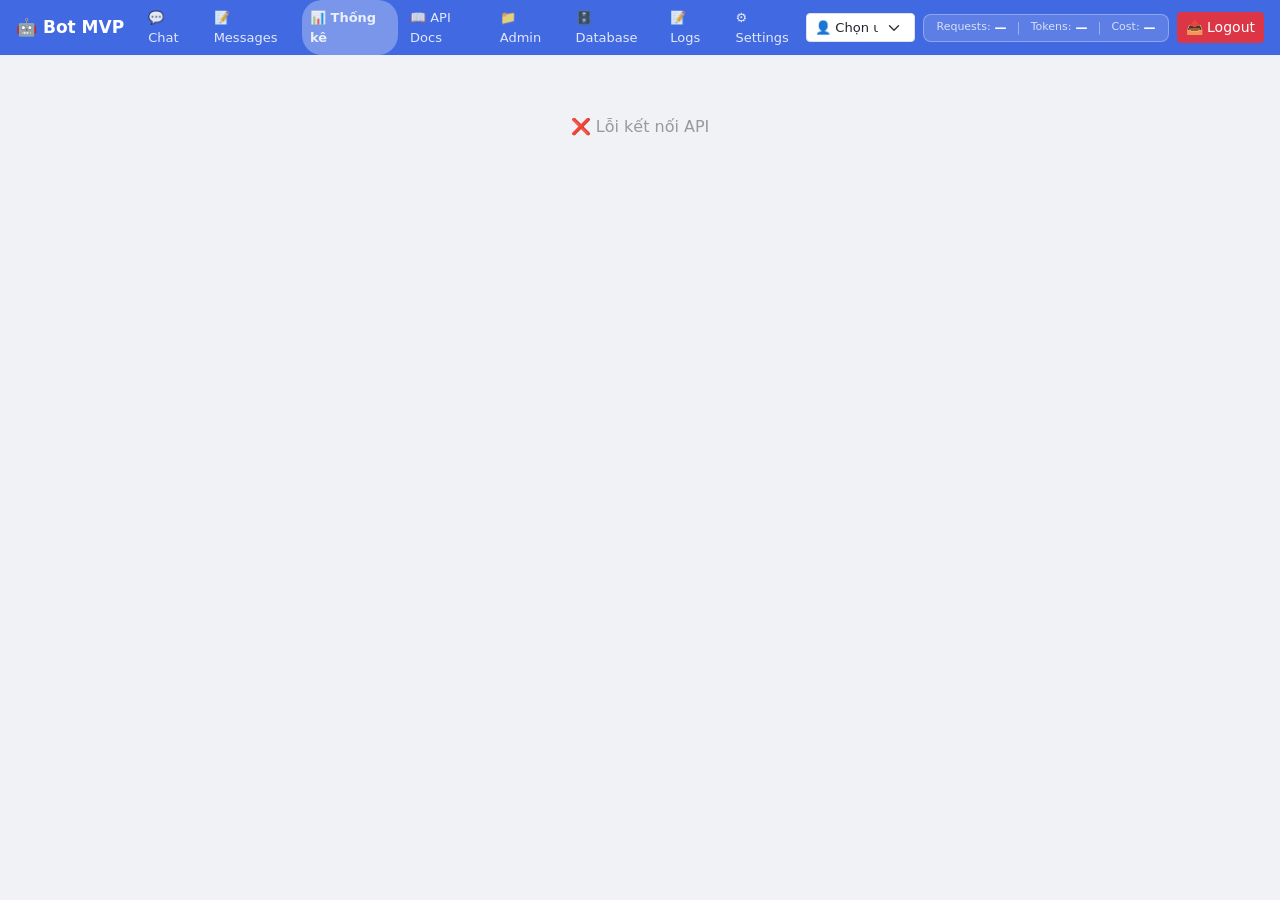
<file: ai-agent/ui/web/stats.html>
<!DOCTYPE html>
<html lang="vi">
<head>
  <meta charset="UTF-8">
  <meta name="viewport" content="width=device-width, initial-scale=1.0">
  <title>Super-AI-Erp - Usage Statistics</title>
  <link rel="stylesheet" href="https://cdn.jsdelivr.net/npm/bootstrap@5.3.3/dist/css/bootstrap.min.css">
  <link rel="stylesheet" href="style.css">
  <style>
    .stats-shell { display: flex; flex-direction: column; height: 100vh; overflow: hidden; }
    .stats-content { flex: 1; overflow-y: auto; padding: 20px; background: #f0f2f5; }
    .stat-card { background: white; padding: 22px; border-radius: 10px; box-shadow: 0 2px 10px rgba(0,0,0,0.08); text-align: center; }
    .stat-card h3 { color: var(--brand-color); font-size: 12px; margin-bottom: 8px; text-transform: uppercase; letter-spacing: 0.5px; }
    .stat-card .big-val { font-size: 30px; font-weight: bold; color: #333; }
    .stat-card .subtext { font-size: 12px; color: #999; margin-top: 5px; }
    .sessions-card { background: white; border-radius: 10px; box-shadow: 0 2px 10px rgba(0,0,0,0.08); padding: 24px; }
    .sessions-card h2 { color: var(--brand-color); font-size: 16px; margin-bottom: 16px; }
    .cost-highlight { color: #f5576c; font-weight: bold; }
    .loading-placeholder { text-align: center; padding: 40px; color: #999; }
  </style>
</head>
<body class="stats-shell">

  <nav id="app-nav" class="navbar app-navbar navbar-expand-lg" data-active="stats"></nav>

  <div class="stats-content">
    <div class="row g-3 mb-3" id="statsGrid">
      <div class="col-12"><div class="loading-placeholder">&#x23F3; &#272;ang t&#7843;i...</div></div>
    </div>

    <div class="sessions-card" id="sessionsTable" style="display:none;">
      <h2>L&#7883;ch s&#7917; g&#7847;n &#273;&#226;y</h2>
      <div class="table-responsive">
        <table class="table table-hover table-sm">
          <thead>
            <tr>
              <th>Th&#7901;i gian</th>
              <th>Model</th>
              <th>Input Tokens</th>
              <th>Output Tokens</th>
              <th>Chi ph&#237; (USD)</th>
              <th>Chi ph&#237; (VN&#272;)</th>
            </tr>
          </thead>
          <tbody id="sessionsBody"></tbody>
        </table>
      </div>
      <div class="d-flex gap-2 justify-content-center mt-3">
        <button class="btn btn-grad px-4" onclick="refreshStats()">&#x1F504; L&#224;m m&#7899;i</button>
        <button class="btn btn-danger-grad px-4" onclick="resetStats()">&#x1F5D1; X&#243;a th&#7889;ng k&#234;</button>
      </div>
    </div>
  </div>

  <script src="https://cdn.jsdelivr.net/npm/bootstrap@5.3.3/dist/js/bootstrap.bundle.min.js"></script>
  <script src="api.js"></script>
  <script src="nav.js"></script>
  <script>
    // API_BASE is defined in api.js
    const API_URL = API_BASE;
    initNav(API_URL);

    async function loadStats() {
      try {
        const data = await api.get('/stats');
        displayStats(data);
        // Update pill with already-fetched data (avoids extra request)
        const totalTokens = (data.total_input_tokens || 0) + (data.total_output_tokens || 0);
        document.getElementById('statRequests').textContent = (data.total_requests || 0).toLocaleString();
        document.getElementById('statTokens').textContent =
          totalTokens >= 1000 ? (totalTokens / 1000).toFixed(1) + 'K' : totalTokens.toLocaleString();
        document.getElementById('statCost').textContent = '$' + (data.total_cost_usd || 0).toFixed(4);
      } catch (err) {
        document.getElementById('statsGrid').innerHTML =
          '<div class="col-12"><div class="loading-placeholder">&#x274C; L&#7895;i k&#7871;t n&#7889;i API</div></div>';
        console.error('Stats error:', err);
      }
    }

    function displayStats(data) {
      document.getElementById('statsGrid').innerHTML = `
        <div class="col-sm-6 col-lg-4">
          <div class="stat-card">
            <h3>T&#7893;ng requests</h3>
            <div class="big-val">${data.total_requests}</div>
            <div class="subtext">API calls</div>
          </div>
        </div>
        <div class="col-sm-6 col-lg-4">
          <div class="stat-card">
            <h3>Total Tokens</h3>
            <div class="big-val">${(data.total_tokens || 0).toLocaleString()}</div>
            <div class="subtext">${(data.total_input_tokens || 0).toLocaleString()} in / ${(data.total_output_tokens || 0).toLocaleString()} out</div>
          </div>
        </div>
        <div class="col-sm-6 col-lg-4">
          <div class="stat-card">
            <h3>Chi ph&#237; (USD)</h3>
            <div class="big-val cost-highlight">$${data.total_cost_usd}</div>
            <div class="subtext">&#8776; ${(data.total_cost_vnd || 0).toLocaleString()} VN&#272;</div>
          </div>
        </div>`;

      const tbody = document.getElementById('sessionsBody');
      tbody.innerHTML = '';
      if (data.recent_sessions && data.recent_sessions.length > 0) {
        document.getElementById('sessionsTable').style.display = 'block';
        [...data.recent_sessions].reverse().forEach(session => {
          const row = document.createElement('tr');
          row.innerHTML = `
            <td>${new Date(session.timestamp).toLocaleString('vi-VN')}</td>
            <td>${session.model.split('-')[1]}</td>
            <td>${session.input_tokens.toLocaleString()}</td>
            <td>${session.output_tokens.toLocaleString()}</td>
            <td class="cost-highlight">$${session.cost_usd.toFixed(6)}</td>
            <td class="text-muted small">${Math.round(session.cost_usd * 25500).toLocaleString('vi-VN')} ₫</td>`;
          tbody.appendChild(row);
        });
      }
    }

    async function resetStats() {
      if (!confirm('B&#7841;n c&#243; ch&#7855;c mu&#7889;n x&#243;a t&#7845;t c&#7843; th&#7889;ng k&#234;?')) return;
      try {
        await api.delete('/stats');
        alert('&#x2705; &#272;&#227; x&#243;a th&#7889;ng k&#234;');
        loadStats();
      } catch (err) {
        alert('&#x274C; L&#7895;i: ' + err.message);
      }
    }

    function refreshStats() { loadStats(); }

    window.addEventListener('load', loadStats);
    setInterval(loadStats, 10000);
  </script>
</body>
</html>
</file>
<file: ai-agent/ui/web/style.css>
/* ===== Bot MVP – Shared Styles ===== */
:root {
  --brand-gradient: linear-gradient(135deg, royalblue 0%, #4169e1 100%);
  --brand-color: royalblue;
  --brand-dark: #3a5fc8;
}

/* ── App Navbar ── */
.app-navbar {
  background-color: royalblue !important;
  min-height: 52px;
  flex-shrink: 0;
  padding: 0 16px;
}

.app-navbar .navbar-brand,
.app-navbar .navbar-brand:hover {
  font-size: 17px;
  font-weight: 700;
  color: white !important;
}

.app-navbar .nav-link {
  color: rgba(255,255,255,0.85) !important;
  border-radius: 20px;
  font-size: 13px;
  transition: background 0.2s;
}

.app-navbar .nav-link:hover {
  color: white !important;
  background: rgba(255,255,255,0.2);
}

.app-navbar .nav-link.active {
  background: rgba(255,255,255,0.3);
  font-weight: 600;
}

.app-navbar .navbar-toggler {
  border-color: rgba(255,255,255,0.4);
  padding: 4px 8px;
}

.app-navbar .navbar-toggler-icon {
  background-image: url("data:image/svg+xml,%3csvg xmlns='http://www.w3.org/2000/svg' viewBox='0 0 30 30'%3e%3cpath stroke='rgba%28255%2C255%2C255%2C0.9%29' stroke-linecap='round' stroke-miterlimit='10' stroke-width='2' d='M4 7h22M4 15h22M4 23h22'/%3e%3c/svg%3e");
}

/* ── Usage Stats Pill ── */
.usage-pill {
  display: flex;
  align-items: center;
  gap: 10px;
  background: rgba(255,255,255,0.15);
  border: 1px solid rgba(255,255,255,0.3);
  border-radius: 8px;
  padding: 4px 12px;
  font-size: 12px;
  color: white;
  white-space: nowrap;
  flex-shrink: 0;
}

.usage-pill .stat-item {
  display: flex;
  align-items: center;
  gap: 4px;
}

.usage-pill .stat-label {
  opacity: 0.75;
  font-size: 11px;
}

.usage-pill .stat-value {
  font-weight: 700;
  font-size: 12px;
}

.usage-pill .stat-sep {
  opacity: 0.4;
}

@media (max-width: 991.98px) {
  .usage-pill {
    margin: 8px 0;
  }
}

/* ── Gradient Buttons ── */
.btn-grad {
  background: var(--brand-gradient);
  border: none;
  border-radius: 24px;
  font-weight: 600;
  transition: transform 0.2s, opacity 0.2s;
}

.btn-grad:hover   { transform: translateY(-2px); opacity: 0.9; }
.btn-grad:active  { transform: translateY(0); }
.btn-grad:disabled{ opacity: 0.5; }

.btn-new {
  background: linear-gradient(135deg, #ff6b6b 0%, #ee5a6f 100%);
  border: none;
  border-radius: 24px;
  font-weight: 600;
  transition: transform 0.2s;
}

.btn-new:active { transform: translateY(0); }

.btn-danger-grad {
  background: linear-gradient(135deg, #f093fb 0%, #f5576c 100%);
  border: none;
  border-radius: 24px;
  font-weight: 600;
  transition: transform 0.2s;
}


/* ── Chat Page ── */
.chat-shell {
  display: flex;
  flex-direction: column;
  height: 100vh;
  overflow: hidden;
  background: white;
}

.chat-messages {
  flex: 1;
  overflow-y: auto;
  padding: 20px;
  background: #f7f7f7;
  display: flex;
  flex-direction: column;
  gap: 15px;
}

.message {
  display: flex;
  gap: 10px;
  animation: slideIn 0.3s ease;
}

@keyframes slideIn {
  from { opacity: 0; transform: translateY(10px); }
  to   { opacity: 1; transform: translateY(0); }
}

.message.user          { justify-content: flex-end; }

.message-content {
  max-width: 70%;
  padding: 12px 16px 8px;
  border-radius: 12px;
  word-wrap: break-word;
}

.message.user .message-content {
  background: var(--brand-color);
  color: white;
  border-bottom-right-radius: 4px;
}

.message.bot .message-content {
  background: #e8e8e8;
  color: #333;
  border-bottom-left-radius: 4px;
}

.message-text { display: block; }

.message-time {
  display: block;
  font-size: 10px;
  margin-top: 5px;
  opacity: 0.6;
}

.message.user .message-time { text-align: right; }
.message.bot  .message-time { text-align: left;  }

.typing-dots {
  display: flex;
  align-items: center;
  gap: 4px;
  padding: 4px 0;
}

.typing-dots span {
  width: 8px;
  height: 8px;
  background: var(--brand-color);
  border-radius: 50%;
  animation: bounce 1.4s infinite;
}

.typing-dots span:nth-child(2) { animation-delay: 0.2s; }
.typing-dots span:nth-child(3) { animation-delay: 0.4s; }

@keyframes bounce {
  0%, 80%, 100% { transform: scale(0.8); opacity: 0.5; }
  40%           { transform: scale(1);   opacity: 1;   }
}

.input-area {
  padding: 12px 16px;
  border-top: 1px solid #e0e0e0;
  display: flex;
  gap: 10px;
  background: white;
  flex-shrink: 0;
}

.input-area .chat-input {
  flex: 1;
  padding: 10px 16px;
  border: 1px solid #ddd;
  border-radius: 24px;
  font-size: 14px;
  outline: none;
  transition: border-color 0.3s;
}

.input-area .chat-input:focus {
  border-color: var(--brand-color);
  box-shadow: none;
}

.conv-info {
  font-size: 12px;
  color: #999;
  text-align: center;
  padding: 5px;
  flex-shrink: 0;
}

/* ── Stats Page ── */
.stats-shell {
  min-height: 100vh;
  background: #f0f0f0;
  display: flex;
  flex-direction: column;
}

.stats-content {
  flex: 1;
  padding: 20px;
}

.stat-card {
  background: white;
  border-radius: 10px;
  box-shadow: 0 2px 10px rgba(0,0,0,0.08);
  text-align: center;
  padding: 24px;
  height: 100%;
}

.stat-card .card-label {
  color: var(--brand-color);
  font-size: 12px;
  text-transform: uppercase;
  letter-spacing: 0.5px;
  font-weight: 600;
  margin-bottom: 8px;
}

.stat-card .card-value {
  font-size: 32px;
  font-weight: bold;
  color: #333;
}

.stat-card .card-sub {
  font-size: 12px;
  color: #999;
  margin-top: 4px;
}

.cost-highlight { color: #f5576c; font-weight: bold; }

.sessions-card {
  background: white;
  border-radius: 10px;
  box-shadow: 0 2px 10px rgba(0,0,0,0.08);
  padding: 20px;
}

.sessions-card h5 {
  color: var(--brand-color);
  margin-bottom: 14px;
}

.loading-placeholder {
  text-align: center;
  padding: 40px;
  color: #999;
  font-size: 16px;
}
</file>
